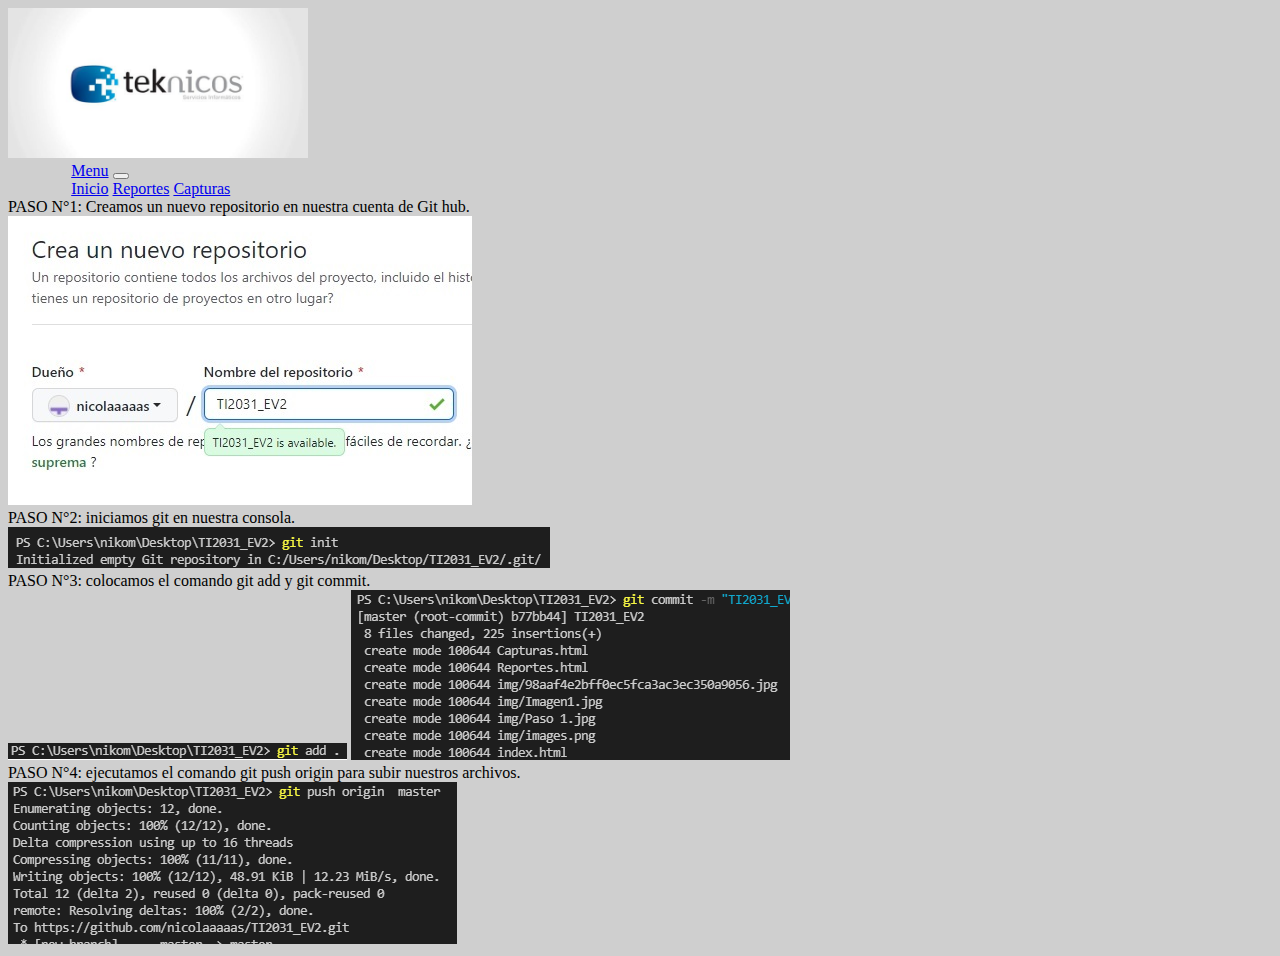
<file: Capturas.html>
<!DOCTYPE html>
<html lang="es">
<head>
    <meta charset="UTF-8">
    <meta http-equiv="X-UA-Compatible" content="IE=edge">
    <meta name="viewport" content="width=device-width, initial-scale=1.0">
    <link href="https://cdn.jsdelivr.net/npm/bootstrap@5.1.3/dist/css/bootstrap.min.css" rel="stylesheet" integrity="sha384-1BmE4kWBq78iYhFldvKuhfTAU6auU8tT94WrHftjDbrCEXSU1oBoqyl2QvZ6jIW3" crossorigin="anonymous">
    <link rel="stylesheet" href="css/style.css">
    <title>Capturas</title>
</head>
<body>
    <header>
        <div class="text-center">
            <img src="img\98aaf4e2bff0ec5fca3ac3ec350a9056.jpg" class="rounded" width="300px">
        </div>
    </header>
    <nav class="navbar navbar-expand-lg navbar-dark bg-dark">
        <div class="container-fluid">
            <a class="navbar-brand" href="#">Menu</a>
            <button class="navbar-toggler" type="button" data-bs-toggle="collapse" data-bs-target="#navbarNavAltMarkup" aria-controls="navbarNavAltMarkup" aria-expanded="false" aria-label="Toggle navigation">
              <span class="navbar-toggler-icon"></span>
            </button>
            <div class="collapse navbar-collapse" id="navbarNavAltMarkup">
              <div class="navbar-nav">
                <a class="nav-link active" aria-current="page" href="index.html">Inicio</a>
                <a class="nav-link" href="Reportes.html">Reportes</a>
                <a class="nav-link" href="Capturas.html">Capturas</a>
              </div>
            </div>
        </div>
    </nav>
      <div class="container px-4">
        <div class="row gx-5">
          <div class="col">
           <div class="p-3 border bg-light">PASO N°1: Creamos un nuevo repositorio en nuestra cuenta de Git hub.</div>
           <img src="img/Paso 1.jpg" alt="">
          </div>
          <div class="col">
            <div class="p-3 border bg-light">PASO N°2: iniciamos git en nuestra consola.</div>
           <img src="img/Paso 2.png" alt="">
            </div>
          </div>
        </div>
      </div>
      <div class="container px-4">
        <div class="row gx-5">
          <div class="col">
           <div class="p-3 border bg-light">PASO N°3: colocamos el comando git add y git commit.</div>
           <img src="img/paso 3.png" alt="">
           <img src="img/Paso3.png" alt="">
          </div>
          <div class="col">
            <div class="p-3 border bg-light">PASO N°4: ejecutamos el comando git push origin para subir nuestros archivos.</div>
           <img src="img/paso4.png" alt="">
            </div>
          </div>
        </div>
      </div>
</body>
</file>
<file: css/style.css>
body{
    background-color:#CFCFCF;
}
.navbar{
    padding: 0;
    width: 90%;
    max-width: 1400px;
    margin: auto;
}
.clearfix{
    padding: 0;
    width: 90%;
    max-width: 1400px;
    margin: auto;
    
    
}

.row .JA .title{
    font-weight: normal;
    font-family: sans-serif;
    padding:14px 0;
}
.contenedor .row{
    border: rgba(0,0,0,.6);
    width: 90%;
    max-width: 650px;
    margin: auto;
    padding: 5px 35px;
    margin-top: 30px;
    padding-bottom: 30px;
    border-radius: 3px;
}
.contenedor .row .form-label{
    display: block;
    font-size: 16px;
    font-family: sans-serif;
    position: relative;
}
.contenedor .row .form-input, .form-textarea{
    outline: none;
    width: 100%;
    padding: 12px;
    margin-bottom: 20px;
    border-radius: 2px;
    font-size: 14px;
    font-family: sans-serif;

}
.contenedor .row .form-textarea{
    resize: vertical;
    max-height: 150px;
    min-height: 50px;
}
.contenedor .row .btn-submit{
    background-color: green;
}
.centrar{
    width: 90%;
    max-width: 650px;
    margin: auto;
    padding: 5px 35px;
    margin-top: 30px;
    padding-bottom: 10px;
    border-radius: 3px;
    text-align: center;
}
</file>
